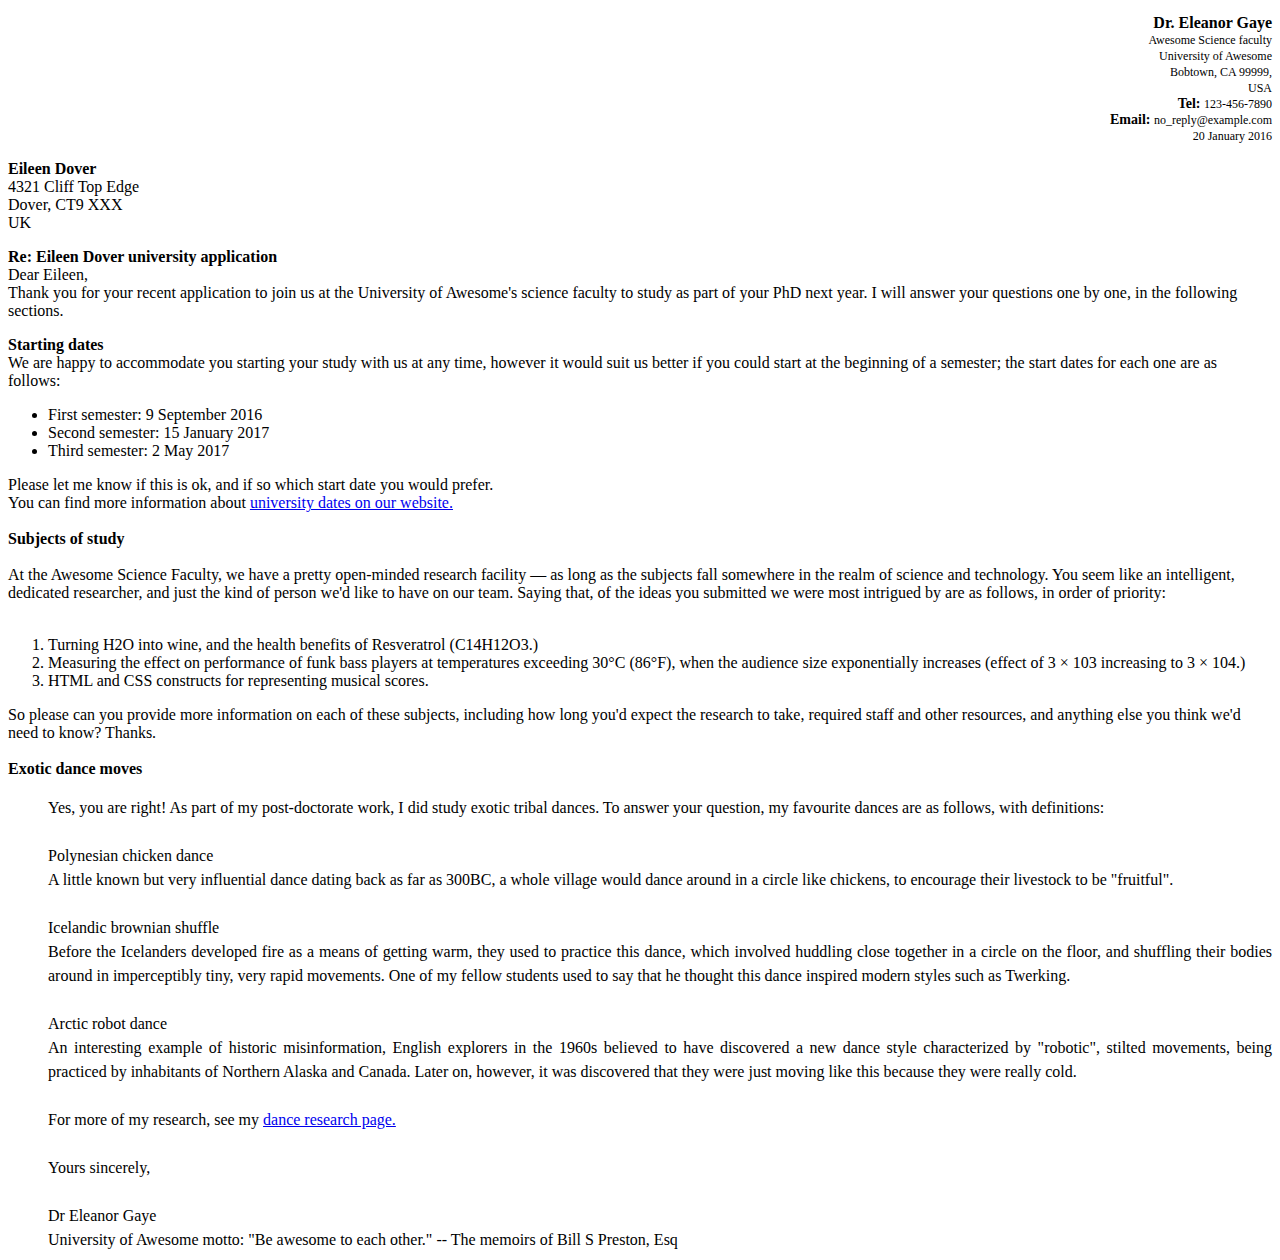
<file: html.html>
<!DOCTYPE html>
<html lang="en">
<head>
    <meta charset="UTF-8">
    <meta name="viewport" content="width=device-width, initial-scale=1.0">
    <title>Document</title>
    <style>
        .styled-text {
            text-align: justify;
            line-height: 1.5; /* Espacio entre líneas */
            margin-left: 40px; /* Sangría a la izquierda */
        }
    </style>
</head>
<body>
   
    <p style="text-align:right; font-size: 14px;">
        <b style="font-size: 16px;">Dr. Eleanor Gaye</b>
        <br>
        <span style="font-size: 12px;">Awesome Science faculty</span><br>
        <span style="font-size: 12px;">University of Awesome</span><br>
        <span style="font-size: 12px;">Bobtown, CA 99999,</span><br>
        <span style="font-size: 12px;">USA</span><br>
        <b style="font-size: 14px;">Tel:</b> <span style="font-size: 12px;">123-456-7890</span><br>
        <b style="font-size: 14px;">Email:</b> <span style="font-size: 12px;">no_reply@example.com</span><br>
      
        <span style="font-size: 12px;">20 January 2016</span>
    </p>
    

    <p><strong> Eileen Dover </strong><br>
    4321 Cliff Top Edge<br>
    Dover, CT9 XXX<br>
    UK<br>
    </p>
  
    <p><b>Re: Eileen Dover university application</b><br>
  
    Dear Eileen,<br>
  
    Thank you for your recent application to join us at the University of Awesome's science faculty to study as part of
    your PhD next year. I will answer your questions one by one, in the following sections.<br>

    </p>

    <b>Starting dates</b><br>
  
    We are happy to accommodate you starting your study with us at any time, however it would suit us better if you could
    start at the beginning of a semester; the start dates for each one are as follows:<br>
   
    <ul>
        <li>First semester: 9 September 2016</li>
        <li>Second semester: 15 January 2017</li>
        <li>Third semester: 2 May 2017</li>
    </ul>

    
    Please let me know if this is ok, and if so which start date you would prefer.<br>
  
    You can find more information about <a href="https://www.youtube.com/"> university dates on our website.</a><br><br>
  
  
    <b>Subjects of study</b><br><br>

  
    At the Awesome Science Faculty, we have a pretty open-minded research facility — as long as the subjects fall
    somewhere in the realm of science and technology. You seem like an intelligent, dedicated researcher, and just the
    kind of person we'd like to have on our team. Saying that, of the ideas you submitted we were most intrigued by are as
    follows, in order of priority:<br>

    <br>
  
    <ol>
        <li>Turning H2O into wine, and the health benefits of Resveratrol (C14H12O3.)</li>
        <li>Measuring the effect on performance of funk bass players at temperatures exceeding 30°C (86°F), when the audience size exponentially increases (effect of 3 × 103 increasing to 3 × 104.)</li>
        <li>HTML and CSS constructs for representing musical scores.</li>
    </ol>
    
  
    So please can you provide more information on each of these subjects, including how long you'd expect the research to
    take, required staff and other resources, and anything else you think we'd need to know? Thanks.<br>

    <br>
  
  
    <b>Exotic dance moves</b><br><br>

    <div class="styled-text">
        Yes, you are right! As part of my post-doctorate work, I did study exotic tribal dances. To answer your question, my
        favourite dances are as follows, with definitions:

        <br><br>

        Polynesian chicken dance<br>

        A little known but very influential dance dating back as far as 300BC, a whole village would dance around in a circle
        like chickens, to encourage their livestock to be "fruitful".

        <br><br>

        Icelandic brownian shuffle<br>
        Before the Icelanders developed fire as a means of getting warm, they used to practice this dance, which involved
        huddling close together in a circle on the floor, and shuffling their bodies around in imperceptibly tiny, very rapid
        movements. One of my fellow students used to say that he thought this dance inspired modern styles such as Twerking.

        <br><br>

        Arctic robot dance<br>
        An interesting example of historic misinformation, English explorers in the 1960s believed to have discovered a new
        dance style characterized by "robotic", stilted movements, being practiced by inhabitants of Northern Alaska and
        Canada. Later on, however, it was discovered that they were just moving like this because they were really cold.

        <br><br>

        For more of my research, see my <a href="https://es.wikipedia.org/wiki/Wikipedia:Portada">dance research page.</a> 

        <br><br>

        Yours sincerely,
        

        <br><br>
        <footer>Dr Eleanor Gaye<br>
         University of Awesome motto: "Be awesome to each other." -- The memoirs of Bill S Preston, Esq
        </footer>
    </div>

</body>


</html>
</file>
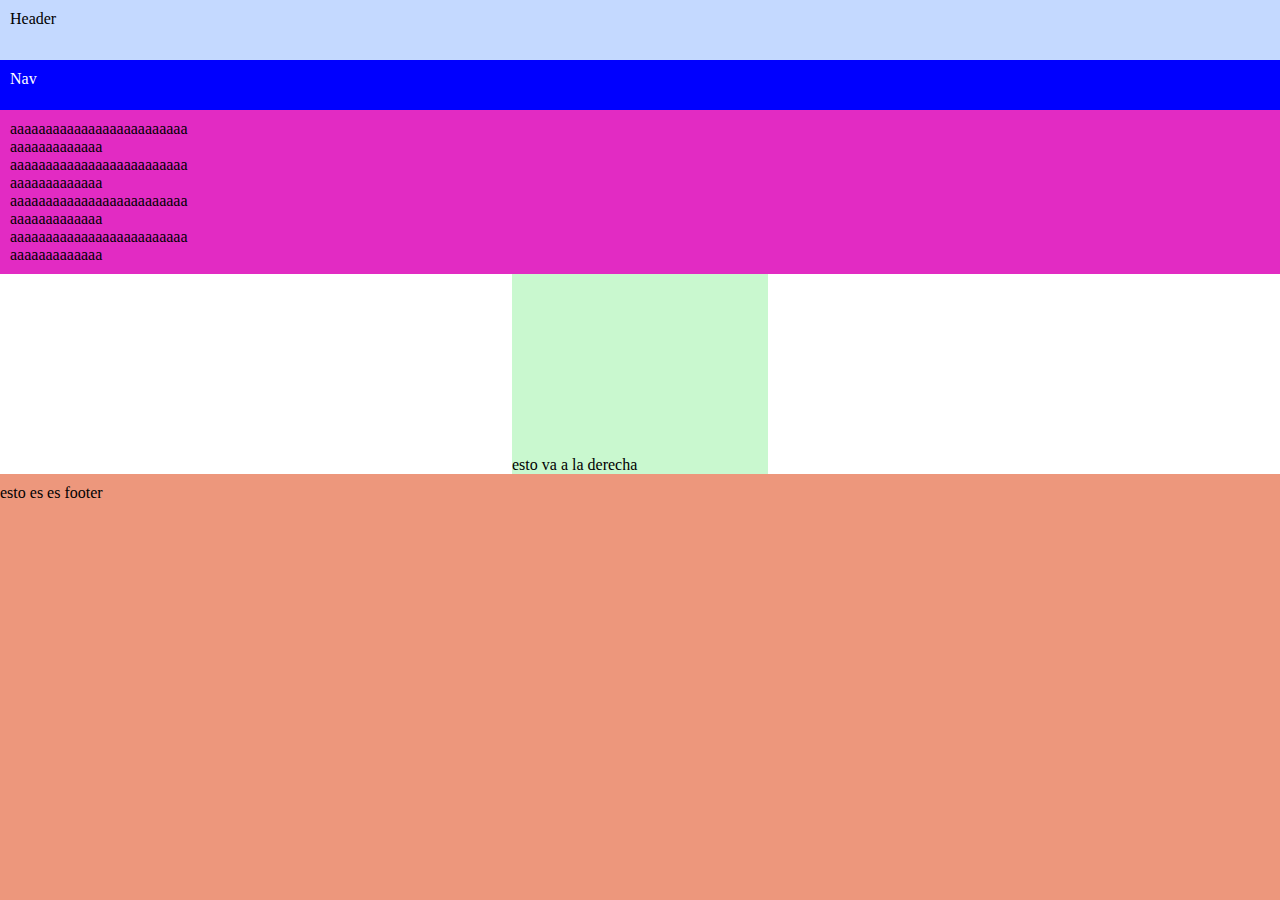
<file: practica Flexboxx.html>
<!DOCTYPE html>
<html lang="en">
<head>
    <meta charset="UTF-8">
    <meta name="viewport" content="width=device-width, initial-scale=1.0">
    <link rel="stylesheet" href="flexbox.css">
    <title>Document</title>
</head>
<body>

    <header class="Header">  
        Header 
    </header>

    <nav class="Nav"> 
        Nav
    </nav>

    <div class="MainContent"> 
        <section class="Content"> 
            <p>aaaaaaaaaaaaaaaaaaaaaaaaa<br>
            aaaaaaaaaaaaa</p>
            <p>aaaaaaaaaaaaaaaaaaaaaaaaa<br>
                aaaaaaaaaaaaa</p>
            <p>aaaaaaaaaaaaaaaaaaaaaaaaa<br>
                aaaaaaaaaaaaa</p>
            <p>aaaaaaaaaaaaaaaaaaaaaaaaa<br>
                aaaaaaaaaaaaa</p>
        </section>

        <aside class="sidebar"> 
            esto va a la derecha
        </aside>
    </div>

    <footer class="footer">esto es es footer </footer>

</body>
</html>
</file>
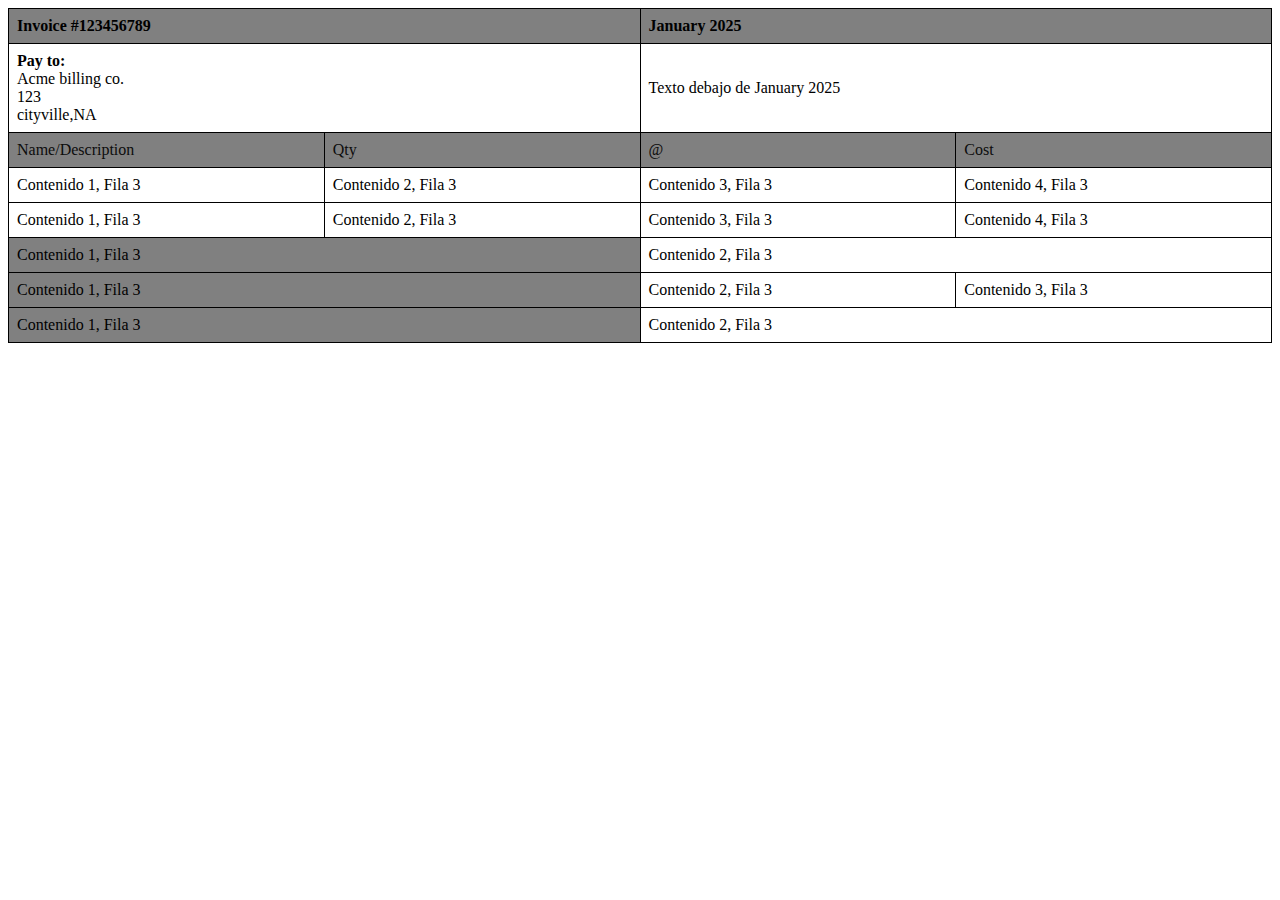
<file: Ejercicio gym/Ejercicio Gym.html>
<!DOCTYPE html>
<html lang="es">
<head>
    <meta charset="UTF-8">
    <meta name="viewport" content="width=device-width, initial-scale=1.0">
    <title>Tabla HTML con Contenido Personalizado</title>
    <style>
        table {
            border-collapse: collapse;
            width: 100%;
        }

        th, td {
            border: 1px solid #000;
            padding: 8px;
            text-align: left;
        }

        th.gray {
            background-color: gray;
        }

        tr.gray-row {
            background-color: gray;
            color: rgb(12, 12, 12); /* Cambia el color del texto para que sea legible en el fondo gris */
        }


        td.otro-gris{

          background-color: gray;

        }

    </style>
</head>
<body>
    <table>
        <thead>
            <tr>
                <th colspan="2"  class="gray">Invoice #123456789</th>
                <th colspan="2" class="gray">January 2025</th>
            </tr>
        </thead>
        <tbody>
            <tr>
                <td colspan="2"><strong>Pay to:</strong><br>Acme billing co.<br>123<br>cityville,NA</td>
                <td colspan="2">Texto debajo de January 2025</td>
            </tr>
            <!-- Agregar más filas según sea necesario -->

            <tr class="gray-row">
              <td >Name/Description</td>
              <td>Qty</td>
              <td >@</td>
              <td>Cost</td>
          </tr>

          <tr>
            <td>Contenido 1, Fila 3</td>
            <td>Contenido 2, Fila 3</td>
            <td>Contenido 3, Fila 3</td>
            <td>Contenido 4, Fila 3</td>
        </tr>

        <tr>
          <td>Contenido 1, Fila 3</td>
          <td>Contenido 2, Fila 3</td>
          <td>Contenido 3, Fila 3</td>
          <td>Contenido 4, Fila 3</td>
      </tr>

      <tr>
        <td colspan="2" class="otro-gris">Contenido 1, Fila 3</td>
        <td colspan=" 2">Contenido 2, Fila 3</td>
      
      </tr>
    
    
      <tr >
        <td colspan="2" class="otro-gris" >Contenido 1, Fila 3</td>
        <td>Contenido 2, Fila 3</td>
        <td>Contenido 3, Fila 3</td>
        
    </tr>

    <tr>
      <td colspan="2" class="otro-gris">Contenido 1, Fila 3</td>
      <td colspan=" 2">Contenido 2, Fila 3</td>
    
    </tr>



        </tbody>
    </table>
</body>
</html>
</file>
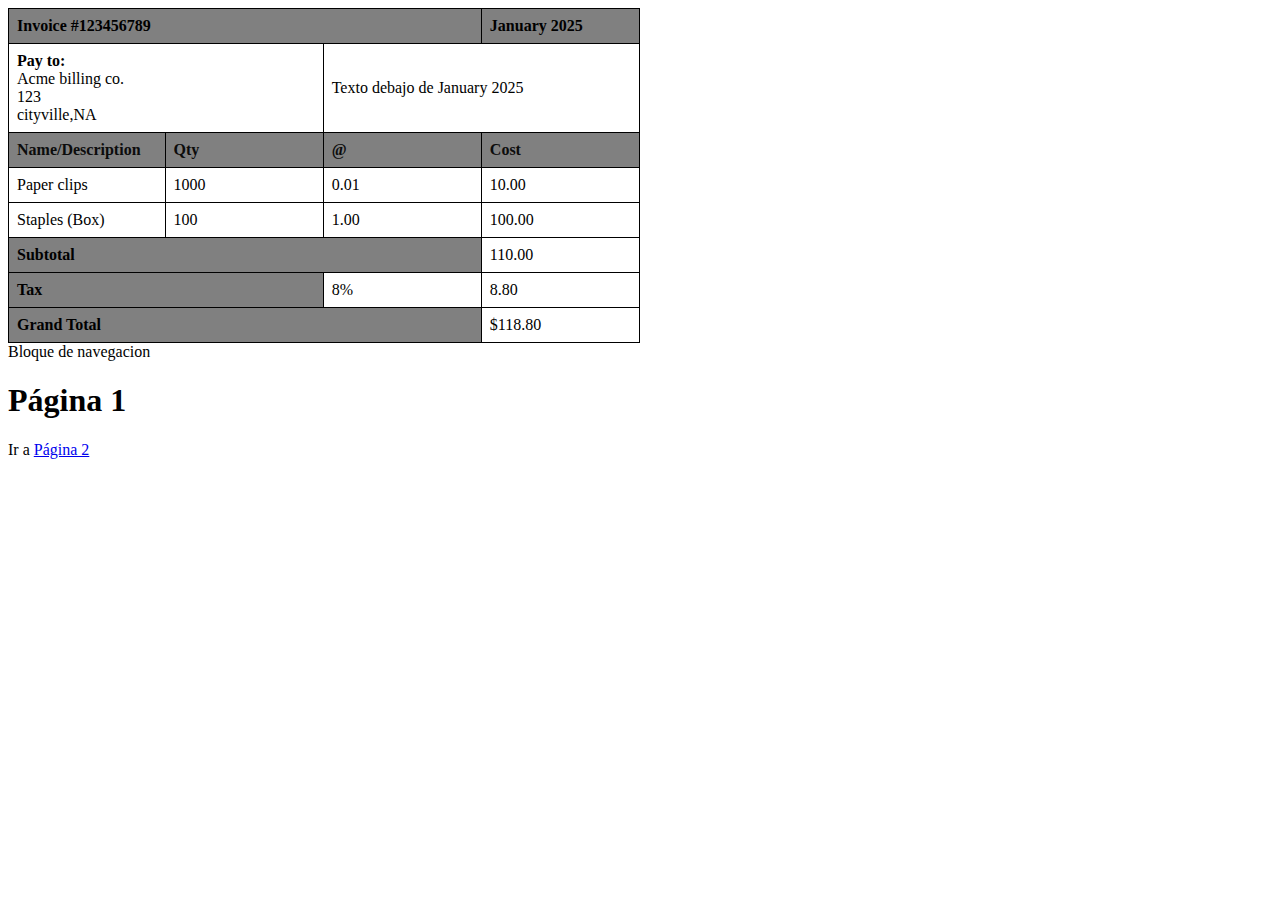
<file: Ejercicio gym/Ejercio del gym chato.html>
<!DOCTYPE html>
<html lang="es">
<head>
    <meta charset="UTF-8">
    <meta name="viewport" content="width=device-width, initial-scale=1.0">
    <title>Tabla HTML con Contenido Personalizado</title>
    <style>
        table {
            border-collapse: collapse;
            width: 50%;
        }

        th, td {
            border: 1px solid #000;
            padding: 8px;
            text-align: left;
        }

        th.gray {
            background-color: gray;
        }

        tr.gray-row {
            background-color: gray;
            color: rgb(12, 12, 12); /* Cambia el color del texto para que sea legible en el fondo gris */
        }

        td.otro-gris {
            background-color: gray;
        }

        td.qty-cell {
            width: 20%; /* Ajusta el ancho de la celda Qty */
        }

        td.at-cell {
            width: 10%; /* Ajusta el ancho de la celda @ */
        }


        td.subtotal-cell {
            width: 60%; /* Ajusta el ancho de la celda subtotal */
        }

    </style>
</head>
<body>
    <table>
        <thead>
            <tr>
                <th colspan="3"  class="gray">Invoice #123456789</th>
                <th colspan="2" class="gray">January 2025</th>
            </tr>
        </thead>
        <tbody>
            <tr>
                <td colspan="2"><strong>Pay to:</strong><br>Acme billing co.<br>123<br>cityville,NA</td>
                <td colspan="2">Texto debajo de January 2025</td>
            </tr>

            <tr class="gray-row">
                <td class="at-cell"><strong>Name/Description</strong></td>
                <td class="qty-cell"><strong>Qty</strong></td>
                <td class="at-cell"><strong>@</strong></td>
                <td class="qty-cell"><strong>Cost</strong> </td>
            </tr>

            <tr>
                <td>Paper clips</td>
                <td class="qty-cell">1000</td>
                <td class="at-cell">0.01</td>
                <td>10.00</td>
            </tr>

            <tr>
                <td>Staples (Box)</td>
                <td class="qty-cell">100</td>
                <td class="at-cell">1.00</td>
                <td>100.00</td>
            </tr>

            <tr>
                <td colspan="3" class="otro-gris"><strong>Subtotal</strong></td>
                <td colspan="2">110.00</td>
            </tr>

            <tr>
                <td colspan="2" class="otro-gris"><strong>Tax</strong></td>
                <td  class="qty-cell">8%</td>
                <td>8.80</td>
            </tr>

            <tr>
                <td colspan="3" class="otro-gris"><strong>Grand Total</strong> </td>
                <td colspan="2">$118.80</td>
            </tr>
        </tbody>
    </table>

    
<nav> Bloque de navegacion 


    <h1>Página 1</h1>
    <p>Ir a <a href="gallery.html">Página 2</a></p>


</nav>
    


</body>
</html>
</file>
<file: flexbox.css>
* {
    margin: 0;
    padding: 0;
    box-sizing: border-box;
}

body {
    display: flex;
    flex-direction: column;
    align-items: center;
    min-height: 100vh;
}

.Header {
    background-color: rgb(196, 217, 255);
    text-align: left;
    padding: 10px;
    width: 100%; /* Modificamos el ancho al 100% */
}

.Nav {
    background-color: blue;
    color: white;
    text-align: center;
    padding: 10px;
    width: 100%; /* Modificamos el ancho al 100% */
    height: 80px;
}

.MainContent {
    display: flex;
    flex-direction: column;
    align-items: center;
    width: 100%; /* Modificamos el ancho al 100% */
}

.Content {
    background-color: rgb(226, 43, 195);
    padding: 10px;
    width: 100%; /* Modificamos el ancho al 100% */
    height: 400px;
}

.sidebar {
    background-color: rgba(43, 226, 67, 0.253);
    width: 100%; /* Modificamos el ancho al 100% */
    height: 200px;
}

.footer {
    background-color: rgba(226, 86, 43, 0.616);
    padding-top: 10px;
    width: 100%; /* Modificamos el ancho al 100% */
    flex: 1;
}



@media (min-width: 640px) {
    /* Estilos específicos para dispositivos tablets */
    .Header, .Nav {
        width: 100; /* Header y Nav ocupan 1/4 del ancho en dispositivos móviles */
    }

    .Content {
       
        width: 100%; /* Texto fucsia ocupa todo el ancho en dispositivos móviles */
        
    }

  

    .sidebar {
        width: 100%; /* Ocupar todo el ancho en dispositivos móviles */
        align-content: flex-end;
        flex-wrap: wrap-reverse;
       
 
}

}





@media (min-width: 1024px) {
    /* Estilos específicos para pantallas grandes escritorio */
    .Content {
        flex: 2;
        max-width: 100%;
    }
    .sidebar{
        max-width: 20%;


    }

    .footer{

        max-width: 100%;
      height: 60px;

    }

    .Header{

        height: 60px;

    }

    .Nav{

        height: 50px;
        text-align: left;

    }

}
</file>
